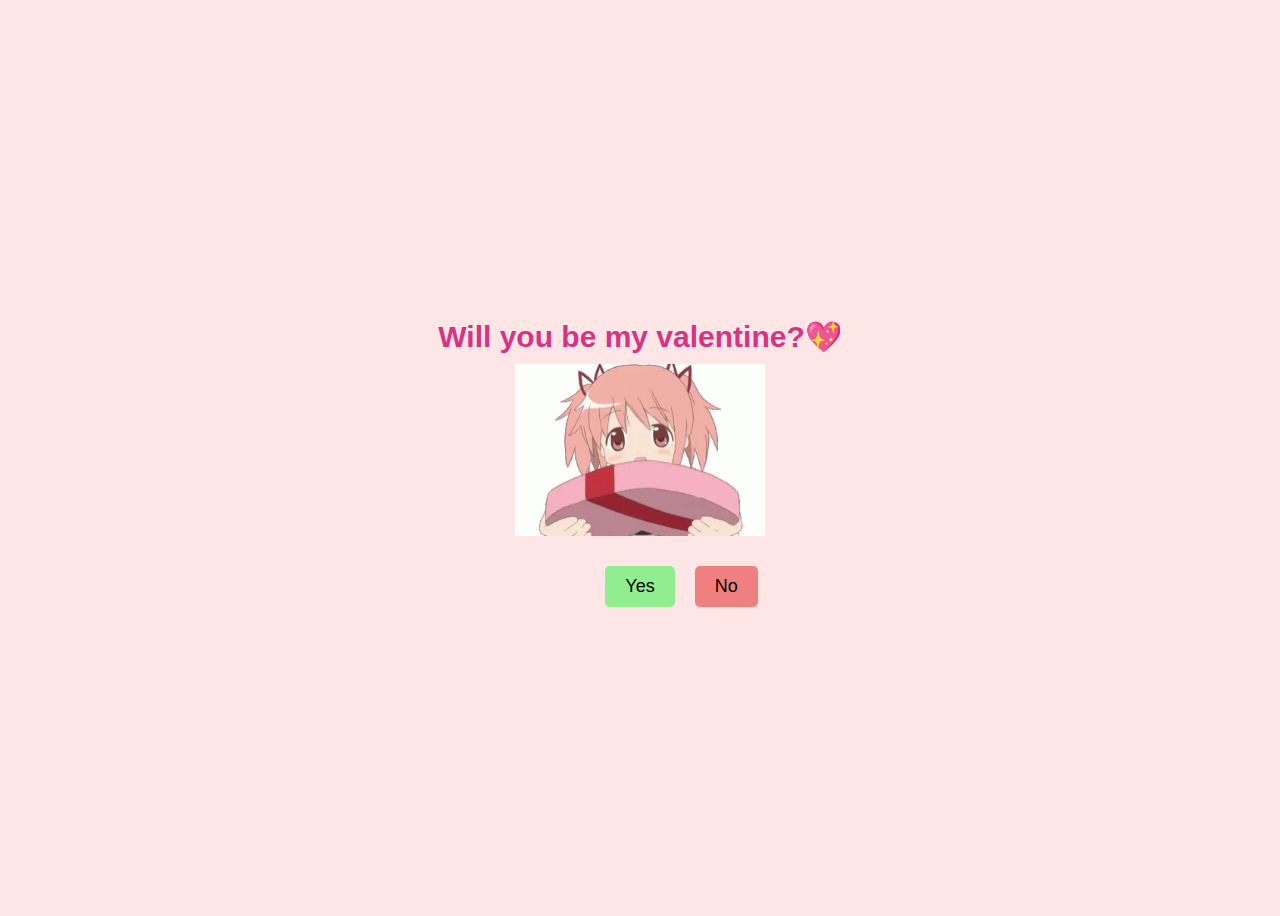
<file: index.html>
<html lang="en">
<head>
    <meta charset="UTF-8">
    <meta name="viewport" content="width=device-width, initial-scale=1.0">
    <title>Valentine's Special</title>
    <link rel="stylesheet" href="styles.css">
</head>
<body>
    <div class="container">
        <h1 id="valentine-text" class="valentine-text">Will you be my valentine?💖</h1>
        <img src="Images\will you valen.gif" alt="Love GIF" class="gif" id="love-gif">
        <div class="buttons">
            <button id="yes" class="btn" onclick="showMessage()">Yes</button>
            <button id="no" class="btn" onmouseover="moveNoButton()" onclick="moveNoButton()">No</button>
        </div>
    </div>
    <script src="script.js"></script>
</body>
</html>
</file>
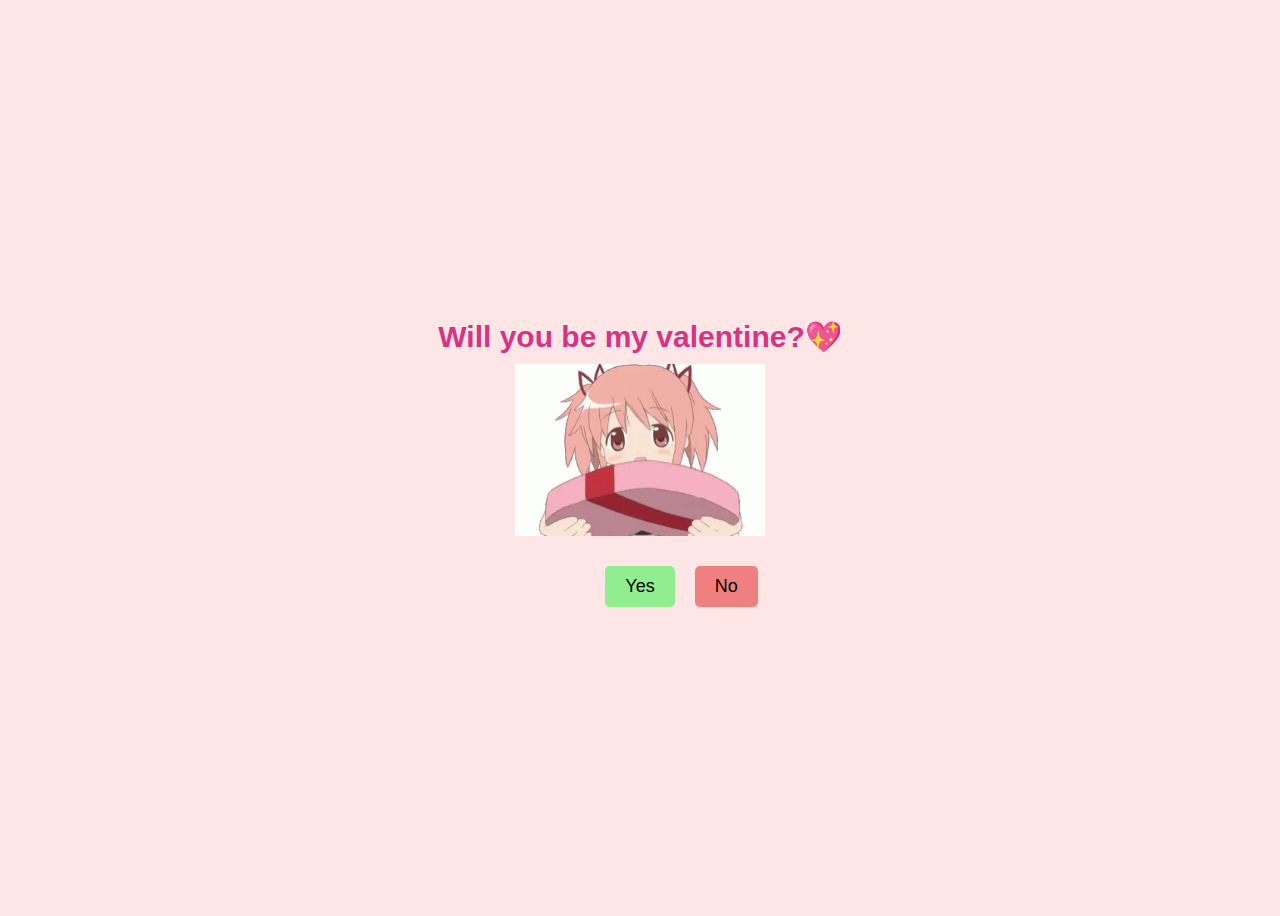
<file: Valentine.html>
<html lang="en">
<head>
    <meta charset="UTF-8">
    <meta name="viewport" content="width=device-width, initial-scale=1.0">
    <title>Valentine's Special</title>
    <link rel="stylesheet" href="styles.css">
</head>
<body>
    <div class="container">
        <h1 id="valentine-text" class="valentine-text">Will you be my valentine?💖</h1>
        <img src="Images\will you valen.gif" alt="Love GIF" class="gif" id="love-gif">
        <div class="buttons">
            <button id="yes" class="btn" onclick="showMessage()">Yes</button>
            <button id="no" class="btn" onmouseover="moveNoButton()">No</button>
        </div>
    </div>
    <script src="script.js"></script>
</body>
</html>
</file>
<file: styles.css>
body {
    display: flex;
    justify-content: center;
    align-items: center;
    height: 100vh;
    flex-direction: column;
    background-color: #ffe6e6;
    font-family: Arial, sans-serif;
}
.container {
    text-align: center;
}
.gif {
    width: 250px;
    height: auto;
}
.buttons {
    margin-top: 20px;
}
.btn {
    padding: 10px 20px;
    font-size: 18px;
    border: none;
    cursor: pointer;
    margin: 10px;
    border-radius: 5px;
    transition: 0.3s;
}
#yes {
    background-color: lightgreen;
}
#no {
    background-color: lightcoral;
    position: absolute;
}

.valentine-text {
    font-size: 30px;
    font-weight: bold;
    color: #d63384;
    margin-bottom: 10px;
}
</file>
